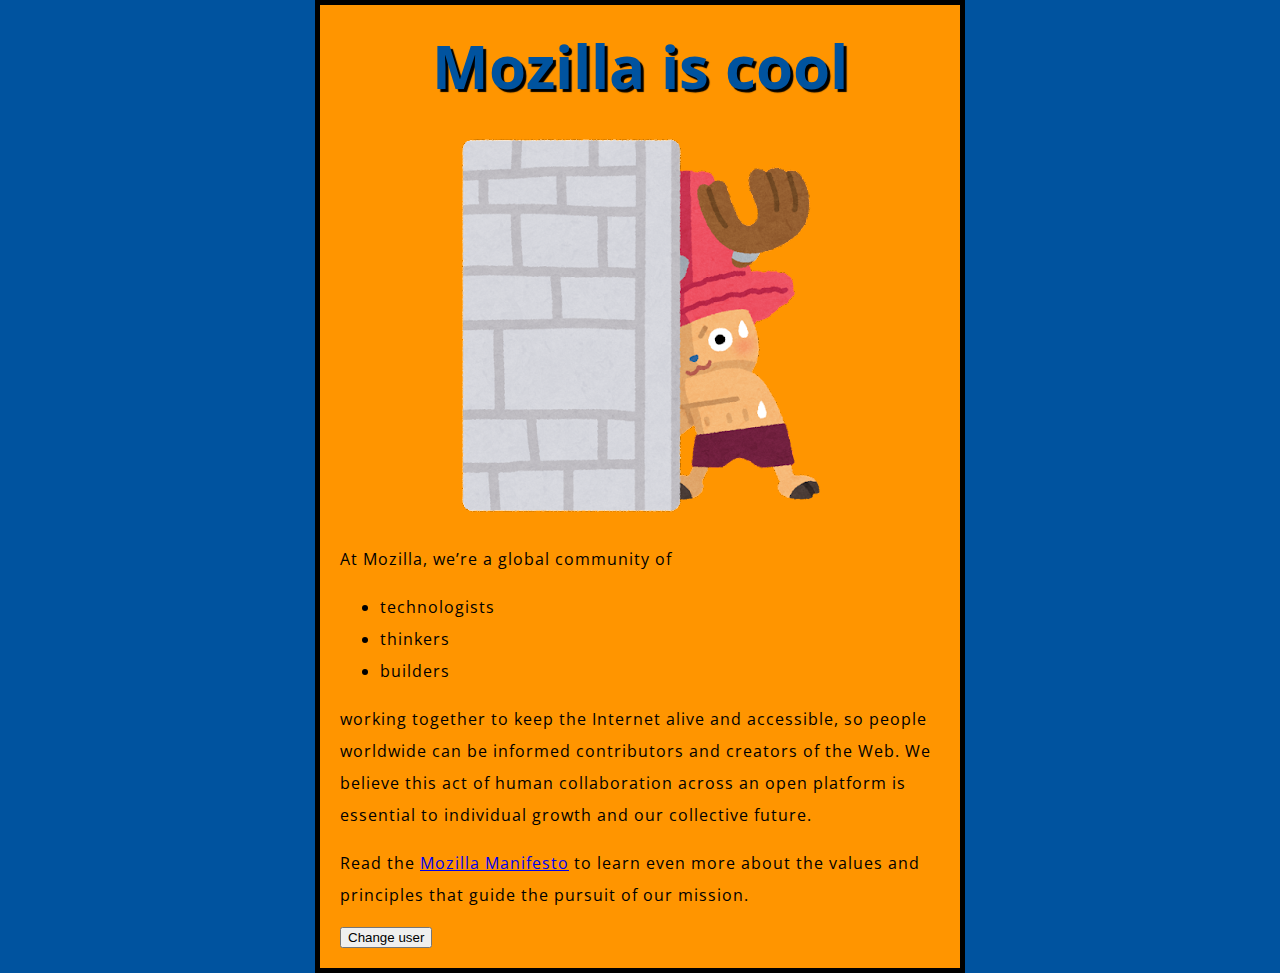
<file: index.html>
<!DOCTYPE html>
<html>

<head>
    <meta charset="utf-8">
    <title>My test page</title>
    <link href="http://fonts.googleapis.com/css?family=Open+Sans" rel="stylesheet" type="text/css">
    <link href="styles/style.css" rel="stylesheet" type="text/css">
</head>

<body>
    <h1>Mozilla is cool</h1>
    <img src="images/chopper.png" alt="The Firefox logo: a flaming fox surrounding the Earth.">

    <p>At Mozilla, we’re a global community of</p>

    <ul>
        <li>technologists</li>
        <li>thinkers</li>
        <li>builders</li>
    </ul>

    <p>working together to keep the Internet alive and accessible, so people worldwide can be informed contributors and creators of the Web. We believe this act of human collaboration across an open platform is essential to individual growth and our collective
        future.
    </p>
    <p>Read the <a href="https://www.mozilla.org/en-US/about/manifesto/">Mozilla Manifesto</a> to learn even more about the values and principles that guide the pursuit of our mission.</p>
    <button>Change user</button>
    <script src="scripts/main.js"></script>
</body>

</html>
</file>
<file: styles/style.css>
html {
    font-size: 10px;
    font-family: 'Open Sans', sans-serif;
}

h1 {
    font-size: 60px;
    text-align: center;
}

p,
li {
    font-size: 16px;
    line-height: 2;
    letter-spacing: 1px;
}

html {
    background-color: #00539F;
}

body {
    width: 600px;
    margin: 0 auto;
    background-color: #FF9500;
    padding: 0 20px 20px 20px;
    border: 5px solid black;
}

h1 {
    margin: 0;
    padding: 20px 0;
    color: #00539F;
    text-shadow: 3px 3px 1px black;
}

img {
    display: block;
    margin: 0 auto;
}
</file>
